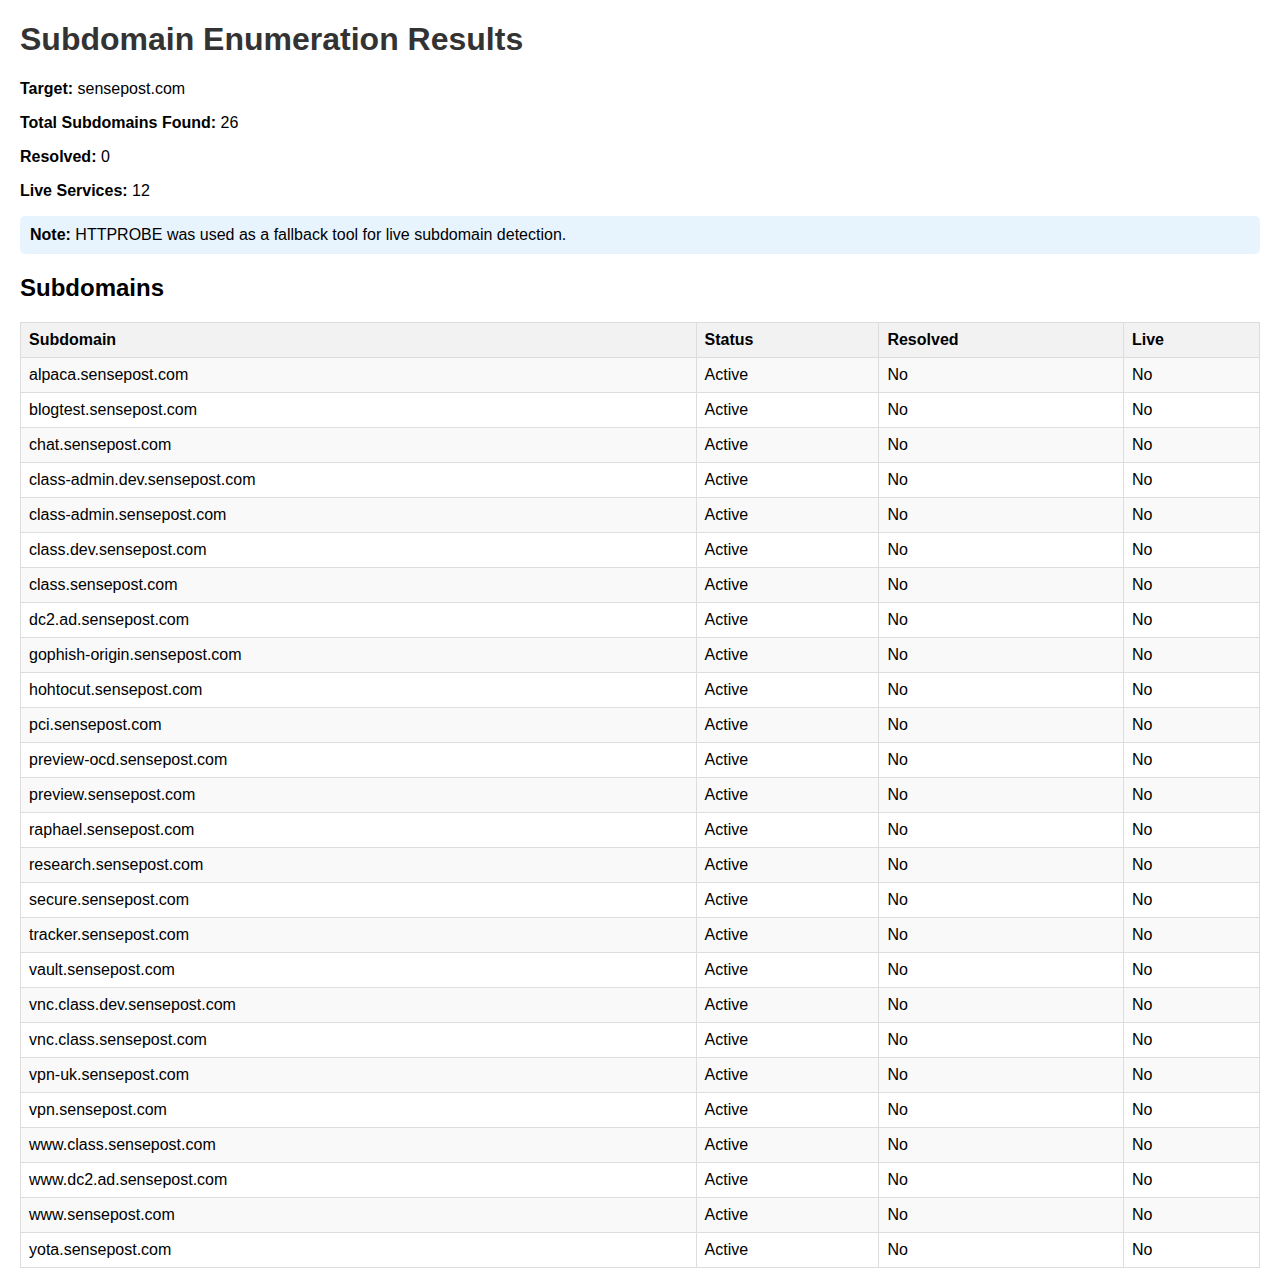
<file: SubARG-GUI/app/results/sensepost.html>
<!DOCTYPE html>
                <html>
                <head>
                    <title>SubARG Results - sensepost.com</title>
                    <style>
                        body { font-family: Arial, sans-serif; margin: 20px; }
                        h1 { color: #333; }
                        table { border-collapse: collapse; width: 100%; }
                        th, td { border: 1px solid #ddd; padding: 8px; text-align: left; }
                        th { background-color: #f2f2f2; }
                        tr:nth-child(even) { background-color: #f9f9f9; }
                        .tool-info { background-color: #e8f4fd; padding: 10px; border-radius: 5px; margin: 10px 0; }
                    </style>
                </head>
                <body>
                    <h1>Subdomain Enumeration Results</h1>
                    <p><strong>Target:</strong> sensepost.com</p>
                    <p><strong>Total Subdomains Found:</strong> 26</p>
                    <p><strong>Resolved:</strong> 0</p>
                    <p><strong>Live Services:</strong> 12</p>
                
                    <div class="tool-info">
                        <strong>Note:</strong> HTTPROBE was used as a fallback tool for live subdomain detection.
                    </div>
                    
                    <h2>Subdomains</h2>
                    <table>
                        <tr><th>Subdomain</th><th>Status</th><th>Resolved</th><th>Live</th></tr>
                <tr><td>alpaca.sensepost.com</td><td>Active</td><td>No</td><td>No</td></tr>
<tr><td>blogtest.sensepost.com</td><td>Active</td><td>No</td><td>No</td></tr>
<tr><td>chat.sensepost.com</td><td>Active</td><td>No</td><td>No</td></tr>
<tr><td>class-admin.dev.sensepost.com</td><td>Active</td><td>No</td><td>No</td></tr>
<tr><td>class-admin.sensepost.com</td><td>Active</td><td>No</td><td>No</td></tr>
<tr><td>class.dev.sensepost.com</td><td>Active</td><td>No</td><td>No</td></tr>
<tr><td>class.sensepost.com</td><td>Active</td><td>No</td><td>No</td></tr>
<tr><td>dc2.ad.sensepost.com</td><td>Active</td><td>No</td><td>No</td></tr>
<tr><td>gophish-origin.sensepost.com</td><td>Active</td><td>No</td><td>No</td></tr>
<tr><td>hohtocut.sensepost.com</td><td>Active</td><td>No</td><td>No</td></tr>
<tr><td>pci.sensepost.com</td><td>Active</td><td>No</td><td>No</td></tr>
<tr><td>preview-ocd.sensepost.com</td><td>Active</td><td>No</td><td>No</td></tr>
<tr><td>preview.sensepost.com</td><td>Active</td><td>No</td><td>No</td></tr>
<tr><td>raphael.sensepost.com</td><td>Active</td><td>No</td><td>No</td></tr>
<tr><td>research.sensepost.com</td><td>Active</td><td>No</td><td>No</td></tr>
<tr><td>secure.sensepost.com</td><td>Active</td><td>No</td><td>No</td></tr>
<tr><td>tracker.sensepost.com</td><td>Active</td><td>No</td><td>No</td></tr>
<tr><td>vault.sensepost.com</td><td>Active</td><td>No</td><td>No</td></tr>
<tr><td>vnc.class.dev.sensepost.com</td><td>Active</td><td>No</td><td>No</td></tr>
<tr><td>vnc.class.sensepost.com</td><td>Active</td><td>No</td><td>No</td></tr>
<tr><td>vpn-uk.sensepost.com</td><td>Active</td><td>No</td><td>No</td></tr>
<tr><td>vpn.sensepost.com</td><td>Active</td><td>No</td><td>No</td></tr>
<tr><td>www.class.sensepost.com</td><td>Active</td><td>No</td><td>No</td></tr>
<tr><td>www.dc2.ad.sensepost.com</td><td>Active</td><td>No</td><td>No</td></tr>
<tr><td>www.sensepost.com</td><td>Active</td><td>No</td><td>No</td></tr>
<tr><td>yota.sensepost.com</td><td>Active</td><td>No</td><td>No</td></tr>

                    </table>
                </body>
                </html>
</file>
